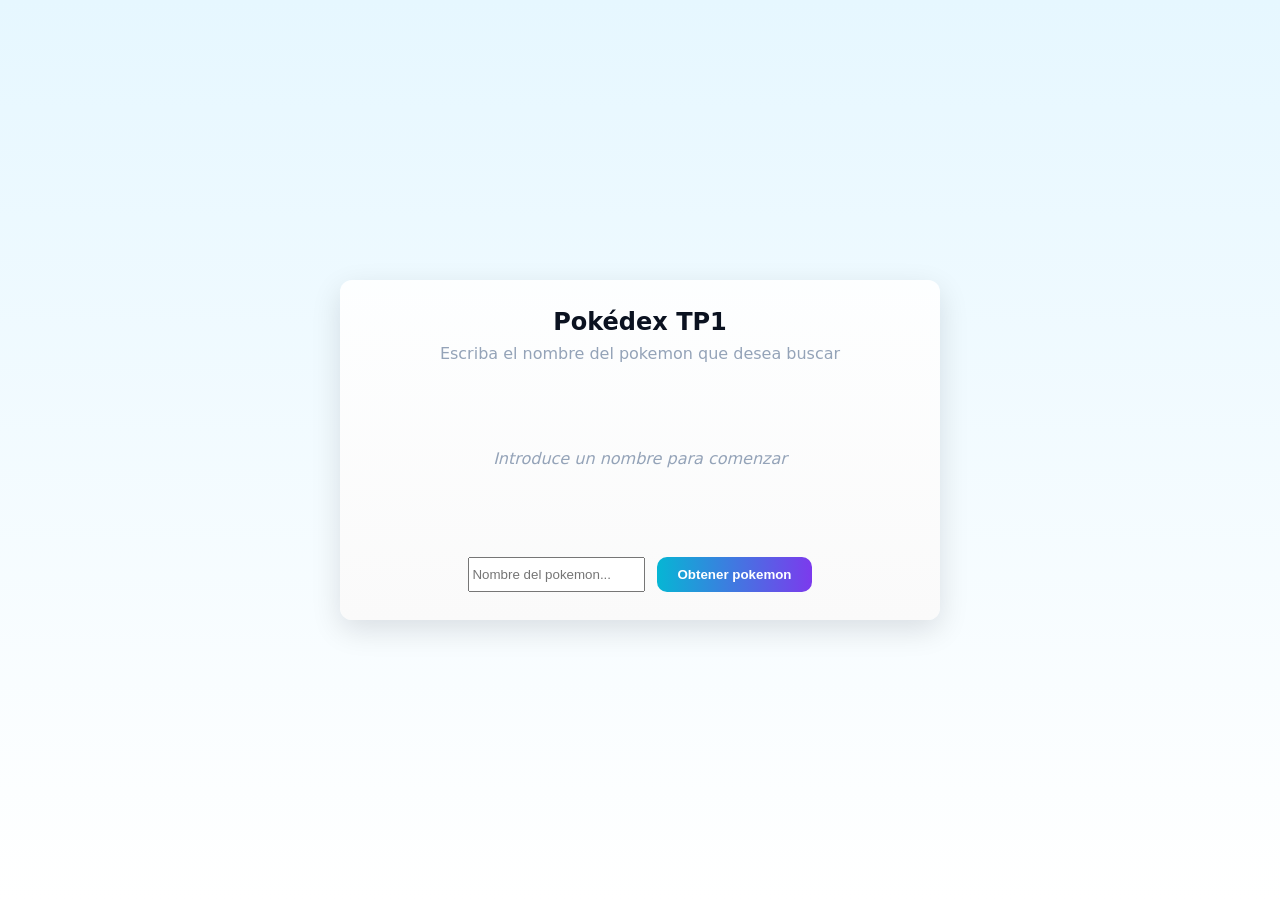
<file: index.html>
<!DOCTYPE html>
<html lang="es">
<head>
    <meta charset="UTF-8">
    <meta http-equiv="X-UA-Compatible" content="IE=edge">
    <meta name="viewport" content="width=device-width, initial-scale=1.0">
    <title>Mini Pokédex</title>
    <link rel="stylesheet" href="css/style.css">
</head>
<body>
    <div class="app">
        <header>
            <h1>Pokédex TP1</h1>
            <p class="lead">Escriba el nombre del pokemon que desea buscar</p>
        </header>

        <main>
            <div id="resultado" aria-live="polite">
                <p class="empty">Introduce un nombre para comenzar</p>
            </div>
        </main>

        <div id="controls">
            <input type="text" id="pokemonInput" placeholder="Nombre del pokemon..." >
            <button id="obtenerPokemon">Obtener pokemon</button>
        </div>
    </div>
    <script src="js/script.js"></script>
</body>
</html>
</file>
<file: css/style.css>
html { box-sizing: border-box; }

:root {
    --bg: #0f1724;
    --card: #0b1220;
    --muted: #94a3b8;
    --accent: #06b6d4;
    --glass: rgba(255,255,255,0.04);
    --radius: 12px;
}

*, *::before, *::after { box-sizing: inherit; }

body {
    margin: 0;
    font-family: Inter, system-ui, -apple-system, sans-serif;
    background: linear-gradient(180deg, #e6f7ff 0%, #ffffff 100%);
    color: #0b1220;
    display: flex;
    align-items: center;
    justify-content: center;
    min-height: 100vh;
    padding: 20px;
}

.app {
    width: 100%;
    max-width: 600px; /* Ajustado para que no se vea tan ancho */
    background: linear-gradient(180deg, rgba(255,255,255,0.9), rgba(250,250,250,1));
    border-radius: var(--radius);
    box-shadow: 0 10px 30px rgba(2,6,23,0.12);
    padding: 28px;
    text-align: center;
}

h1 { margin: 0 0 8px 0; font-size: 24px; }
p.lead { margin: 0 0 18px 0; color: var(--muted); }

#controls {
    display: flex;
    gap: 12px;
    justify-content: center;
    margin-top: 24px;
}

button#obtenerPokemon {
    border: 0;
    background: linear-gradient(90deg, var(--accent), #7c3aed);
    color: white;
    padding: 10px 20px;
    border-radius: 10px;
    font-weight: 600;
    cursor: pointer;
    transition: transform .12s ease;
}

button#obtenerPokemon:active { transform: scale(0.98); }

#resultado {
    margin-top: 20px;
    min-height: 150px;
    display: flex;
    justify-content: center;
    align-items: center;
}

.user-card {
    background: white;
    border-radius: 12px;
    padding: 20px;
    display: flex;
    gap: 20px;
    align-items: center;
    box-shadow: 0 6px 18px rgba(2,6,23,0.06);
    border: 1px solid #f0f0f0;
}

.foto {
    width: 100px;
    height: 100px;
    background: #f8fafc;
    border-radius: 50%;
    object-fit: contain;
}

.meta { text-align: left; }
.meta .name { font-weight: 800; font-size: 1.2rem; color: var(--bg); margin-bottom: 5px; }
.meta .info { font-size: 14px; color: var(--muted); margin-bottom: 3px; }

.empty { color: var(--muted); font-style: italic; }

.loader {
    width: 40px;
    height: 40px;
    border: 4px solid #e5e7eb;
    border-top: 4px solid #06b6d4;
    border-radius: 50%;
    animation: spin 1s linear infinite;
    margin: auto;
}

@keyframes spin {
    to { transform: rotate(360deg); }
}
</file>
